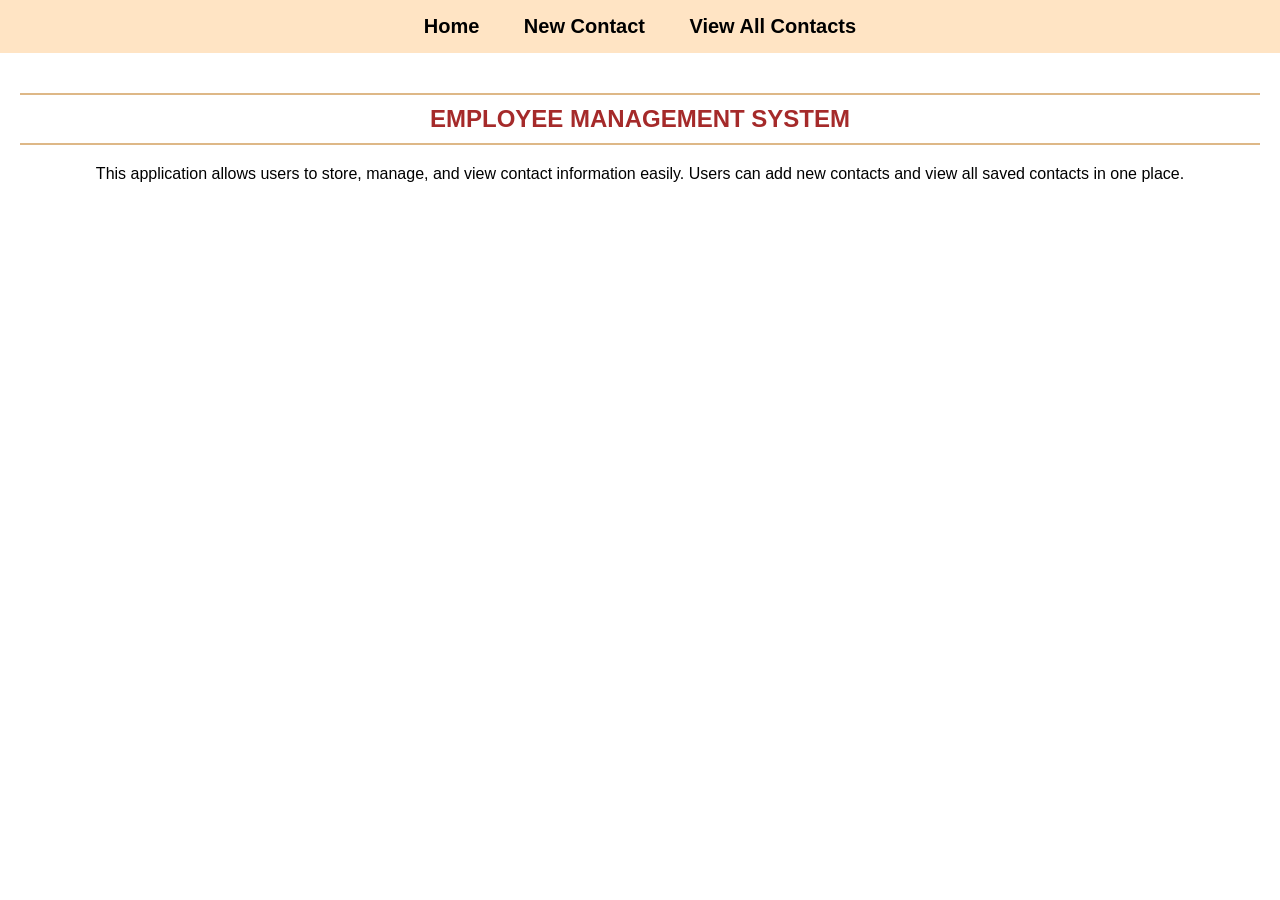
<file: index.html>
<!DOCTYPE html>
<html>
    <head>
        <meta charset="UTF-8">
        <meta name="viewport" content="width=device-width, initial-scale=1.0">
        <title>EMPLOYEE MANAGEMENT SYSTEM</title>
        <link rel="stylesheet" href="style.css">
    </head>
    
    <body>
        <nav>
            <a href="home.html">Home</a>
            <a href="newcontact.html">New Contact</a>
            <a href="viewcontacts.html">View All Contacts</a>
        </nav>
        <section class="container">
            <h1>EMPLOYEE MANAGEMENT SYSTEM</h1>
            <p>  This application allows users to store, manage, and view contact information easily.
        Users can add new contacts and view all saved contacts in one place.</p>
        </section>
        <script src="main.js"></script>
        </body>
</html>
</file>
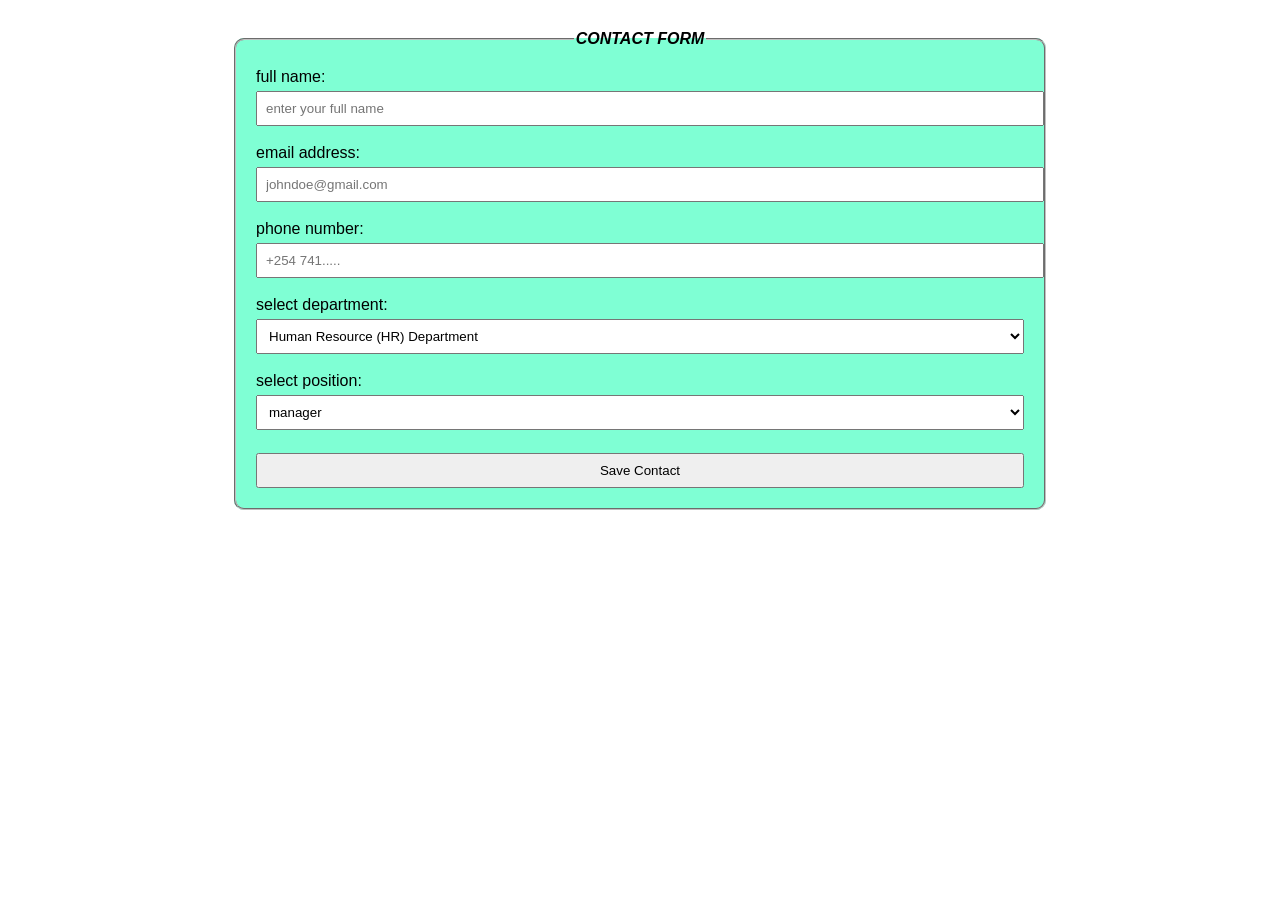
<file: new-contact.html>
<!DOCTYPE html>
<head>
     <meta charset="UTF-8">
    <meta name="viewport" content="width=device-width, initial-scale=1.0">
    <title>CONTACT FORM </title>
    <link rel="stylesheet" href="style.css">
   

</head>
<body>
    <form id="contactForm">
        <fieldset>
            <legend>CONTACT FORM</legend>
            <!--full name-->
            <label>full name:</label><br>
            <input type="text" id="name" placeholder="enter your full name" required><br><br>
            <!--email address-->
            <label>email address:</label><br>
            <input type="email" id="email" placeholder="johndoe@gmail.com" required><br><br>
            <!--phone number-->
            <label>phone number:</label><br>
            <input type="text" id="phone" placeholder="+254 741....." required><br><br>
            <!--department-->
            <label>select department:</label><br>
            <select id="department">
                <option>Human Resource (HR) Department</option>
                <option>Finance Department</option>
                <option>Marketing Department</option>
                <option>Sales Department</option>
                <option>Information Technology (IT) Department</option>
            </select><br><br>
            <!--position-->
            <label>select position:</label><br>
            <select id="position">
                <option>manager</option>
                <option>supervisor</option>
                <option>accountant</option>
                <option>Human Resource Officer</option>
                <option>IT Technician</option><br><br>
            </select><br><br>
            <input type="submit" value="Save Contact">








 </fieldset>

 </form>
 <script src="main.js"></script>

</body>
</html>
</file>
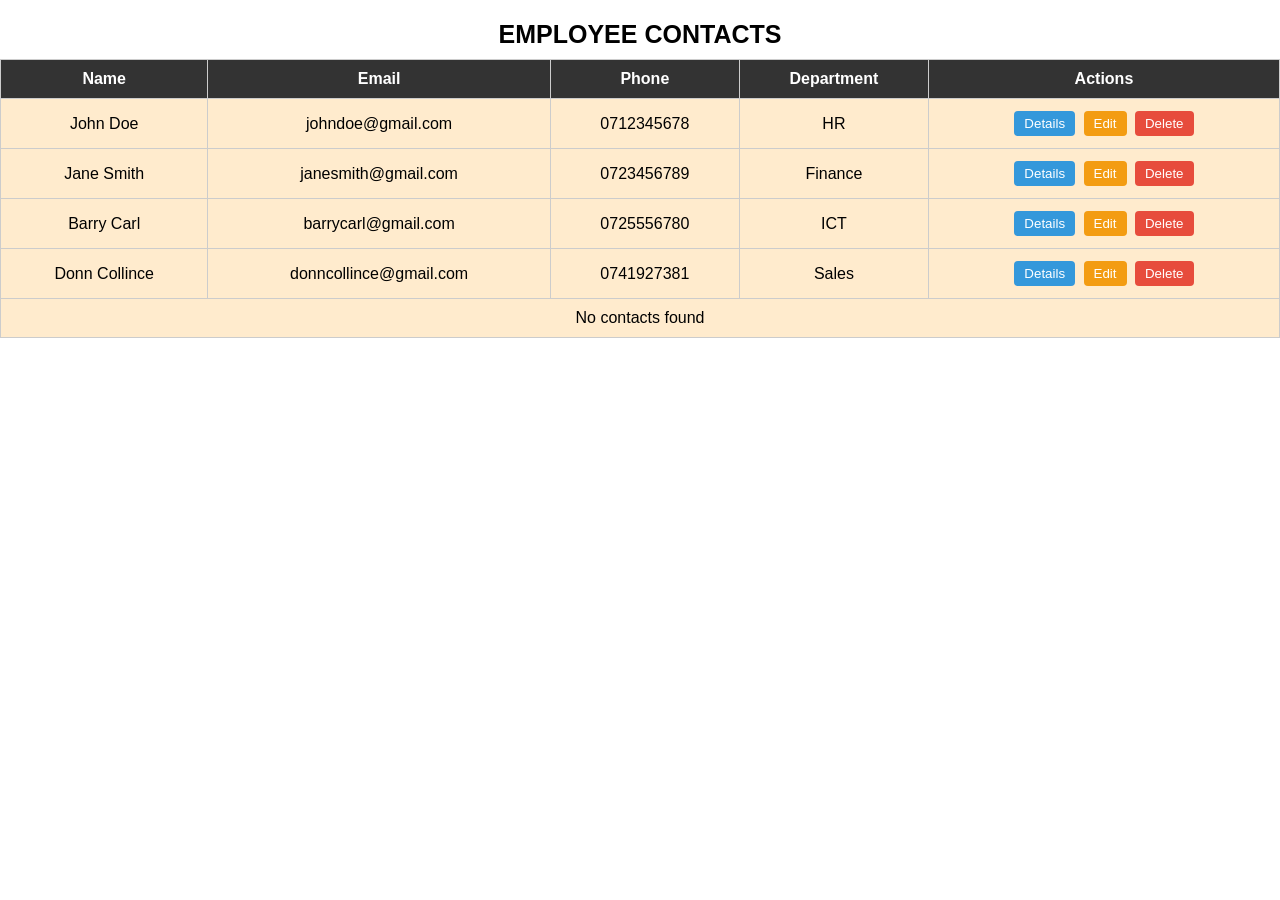
<file: view-contact.html>
<!DOCTYPE html>
<html lang="en">
<head>
    <meta charset="UTF-8">
    <meta name="viewport" content="width=device-width, initial-scale=1.0">
    <title>View Contacts</title>
    <link rel="stylesheet" href="style.css">

    
</head>

<body>

    <table>
         <caption>Employee Contacts</caption>
         <thead>
        <tr>
            <th>Name</th>
            <th>Email</th>
            <th>Phone</th>
            <th>Department</th>
            <th>Actions</th>
        </tr>

        <tr>
            <td>John Doe</td>
            <td>johndoe@gmail.com</td>
            <td>0712345678</td>
            <td>HR</td>
            <td>
                <button class="details" onclick="viewDetails()">Details</button>
                <button class="edit" onclick="editContact()">Edit</button>
                <button class="delete" onclick="deleteContact()">Delete</button>
            </td>
        </tr>

        <tr>
            <td>Jane Smith</td>
            <td>janesmith@gmail.com</td>
            <td>0723456789</td>
            <td>Finance</td>
            <td>
                <button class="details" onclick="viewDetails()">Details</button>
                <button class="edit" onclick="editContact()">Edit</button>
                <button class="delete" onclick="deleteContact()">Delete</button>
            </td>
        </tr>
         <tr>
            <td>Barry Carl</td>
            <td>barrycarl@gmail.com</td>
            <td>0725556780</td>
            <td>ICT</td>
            <td>
                <button class="details" onclick="viewDetails()">Details</button>
                <button class="edit" onclick="editContact()">Edit</button>
                <button class="delete" onclick="deleteContact()">Delete</button>
            </td>
        </tr>
         <tr>
            <td>Donn Collince</td>
            <td>donncollince@gmail.com</td>
            <td>0741927381</td>
            <td>Sales</td>
            <td>
                <button class="details" onclick="viewDetails()">Details</button>
                <button class="edit" onclick="editContact()">Edit</button>
                <button class="delete" onclick="deleteContact()">Delete</button>
            </td>

        </tr>
        </thead>
        <tbody id="tableBody"></tbody>

    </table>

    <script src="main.js"></script>

</body>
</html>
</file>
<file: style.css>
/* GENERAL STYLING */
body {
    font-family: Arial, sans-serif;
    margin: 0;
    padding: 0;
}

/* HEADER */
h1 {
    color: brown;
    border-top: 2px solid burlywood;
    border-bottom: 2px solid burlywood;
    text-align: center;
    padding: 10px;
}

/* NAVIGATION */
nav {
    padding: 15px;
    background-color: bisque;
    text-align: center;
}

nav a {
    margin: 20px;
    font-size: 20px;
    font-weight: bold;
    text-decoration: none;
    color: black;
}

nav a:hover {
    color: brown;
}

/* CONTAINER */
.container {
    padding: 20px;
    text-align: center;
}

/* FORM STYLING */
form {
    display: flex;
    justify-content: center;
    margin-top: 30px;
}

fieldset {
    width: 60%;
    padding: 20px;
    border-radius: 10px;
    background-color: aquamarine;
}

legend {
    text-align: center;
    font-weight: bold;
    font-style: italic;
}

input, select {
    width: 100%;
    padding: 8px;
    margin-top: 5px;
}

/* TABLE STYLING */
table {
    width: 100%;
    border-collapse: collapse;
    background-color: blanchedalmond;
    margin-top: 20px;
}

caption {
    text-transform: uppercase;
    font-weight: bold;
    font-size: 25px;
    margin-bottom: 10px;
}

th, td {
    padding: 10px;
    border: 1px solid #ccc;
    text-align: center;
}

th {
    background-color: #333;
    color: white;
}

/* BUTTONS */
button {
    padding: 5px 10px;
    margin: 2px;
    border: none;
    cursor: pointer;
    border-radius: 4px;
}

.details {
    background-color: #3498db;
    color: white;
}

.edit {
    background-color: #f39c12;
    color: white;
}

.delete {
    background-color: #e74c3c;
    color: white;
}

button:hover {
    opacity: 0.8;
} 
/* =========================
   DASHBOARD STYLING
========================= */

/* Dashboard container */
.dashboard {
    display: flex;
    justify-content: center;
    gap: 20px;
    margin: 20px;
    flex-wrap: wrap;
}

/* Cards */
.card {
    background-color: white;
    padding: 20px;
    width: 220px;
    text-align: center;
    border-radius: 10px;
    box-shadow: 0px 4px 10px rgba(0,0,0,0.1);
    transition: transform 0.2s ease;
}

.card:hover {
    transform: scale(1.05);
}

/* Card numbers */
.card h2 {
    font-size: 32px;
    color: brown;
    margin: 10px 0;
}

/* Card text */
.card p {
    font-size: 16px;
    color: #555;
}

/* Dashboard table spacing */
.dashboard-table {
    margin-top: 30px;
}

/* Responsive design */
@media (max-width: 768px) {
    .dashboard {
        flex-direction: column;
        align-items: center;
    }

    .card {
        width: 80%;
    }

    nav a {
        display: block;
        margin: 10px 0;
    }
}
</file>
